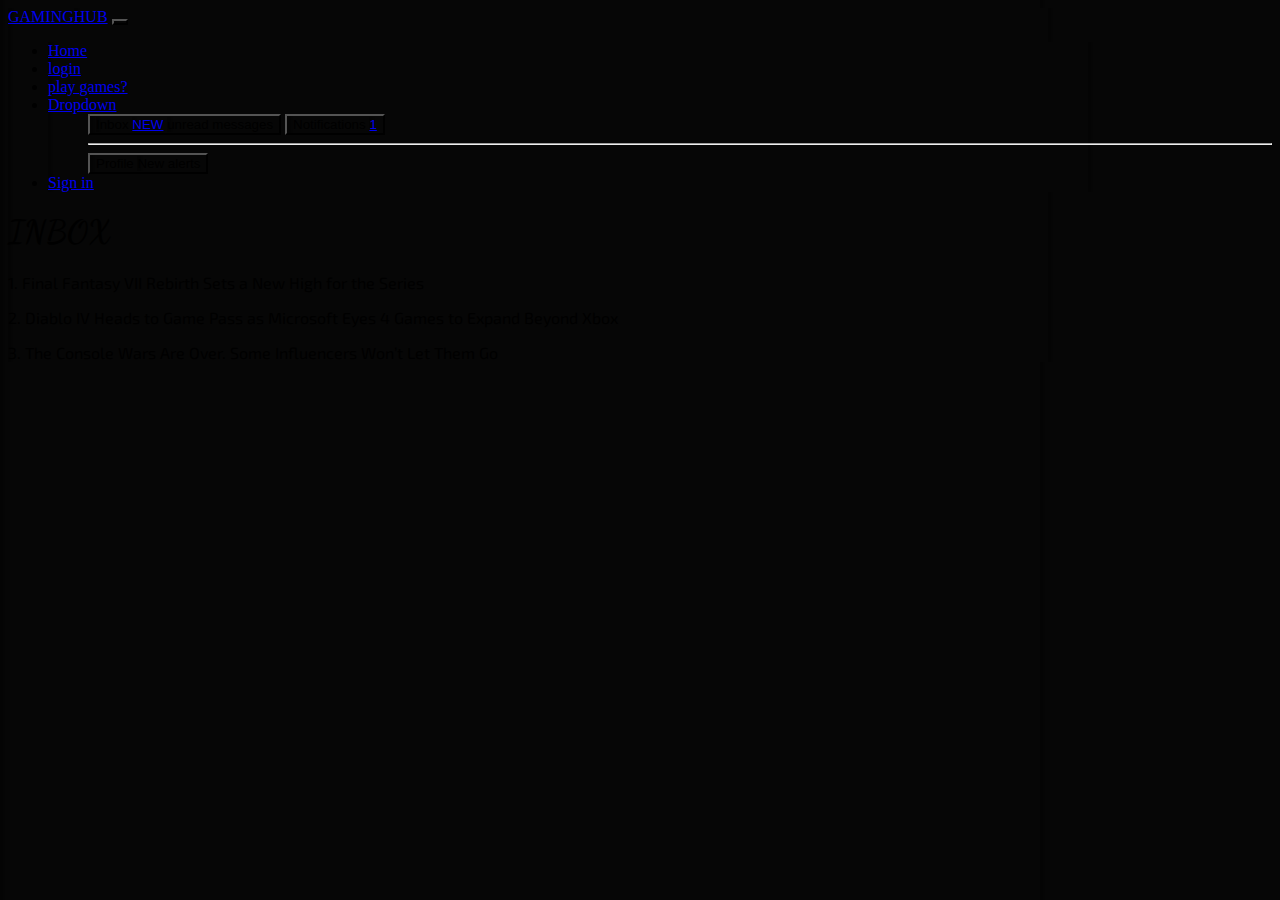
<file: inbox.html>
<!DOCTYPE html>
<html lang="en">
<head>
    <meta charset="UTF-8">
    <meta name="viewport" content="width=device-width, initial-scale=1.0">
    <title>INBOX</title>
    <link rel="stylesheet" type="text/css" href="style.css">
    <link rel="preconnect" href="https://fonts.googleapis.com">
    <link rel="preconnect" href="https://fonts.gstatic.com" crossorigin>
    <link href="https://fonts.googleapis.com/css2?family=Dancing+Script:wght@400..700&display=swap" rel="stylesheet">
    <link rel="preconnect" href="https://fonts.googleapis.com">
    <link rel="preconnect" href="https://fonts.gstatic.com" crossorigin>
    <link
      href="https://fonts.googleapis.com/css2?family=Arima:wght@100..700&family=Exo+2:ital,wght@0,100..900;1,100..900&display=swap"
      rel="stylesheet">
    <link rel="preconnect" href="https://fonts.googleapis.com">
    <link rel="preconnect" href="https://fonts.gstatic.com" crossorigin>
    <link href="https://fonts.googleapis.com/css2?family=Kdam+Thmor+Pro&display=swap" rel="stylesheet">
    <link href="https://cdn.jsdelivr.net/npm/bootstrap@5.0.2/dist/css/bootstrap.min.css" rel="stylesheet"
      integrity="sha384-EVSTQN3/azprG1Anm3QDgpJLIm9Nao0Yz1ztcQTwFspd3yD65VohhpuuCOmLASjC" crossorigin="anonymous">
    <link href="https://cdn.jsdelivr.net/npm/@fortawesome/fontawesome-free@6.4.2/css/fontawesome.min.css">
</head>
<body>
    
  <header style="position: relative;">
    <nav class="navbar navbar-expand-lg navbar-light bg-light vpx-4 border-bottom">
      <div class="container-fluid">
        <a class="navbar-brand fs-1" href="#"><span class="badge text-dark bg-secondary">GAMING<span
              class="badge text-warning bg-dark">HUB</span></a>
        <button class="navbar-toggler" type="button" data-bs-toggle="collapse" data-bs-target="#navbarSupportedContent"
          aria-controls="navbarSupportedContent" aria-expanded="false" aria-label="Toggle navigation">
          <span class="navbar-toggler-icon"></span>
        </button>
        <div class="collapse navbar-collapse" id="navbarSupportedContent">
          <ul class="navbar-nav ms-auto mb-2 mb-lg-0 fs-4 text-center">
            <li class="nav-item">
              <a class="nav-link active text-info" aria-current="page" href="index.html">Home</a>
            </li>
            <li class="nav-item">
              <a class="nav-link text-info" href="LOGIN PAGE.html">login</a>
            </li>
            <li class="nav-item ">
              <a class="nav-link text-info" href="play.html">
                play games?
              </a>
            </li>
            <li class="nav-item dropdown">
              <a class="nav-link dropdown-toggle  text-info" href="#" role="button" data-bs-toggle="dropdown"
                aria-expanded="false">
                Dropdown
              </a>
              <ul class="dropdown-menu">
                <button type="button" class="btn btn-danger position-relative">
                 <aa href="inbox.html">Inbox</a> 
                  <span class="position-absolute top-0 start-100 translate-middle badge rounded-pill bg-danger">
                   <a href="inbox.html">NEW</a>
                    <span class="visually-hidden">unread messages</span>
                  </span>
                </button>
                <button type="button" class="btn btn-success">
              Notifications <span class="badge text-bg-secondary"><a href="notification.html">1</a></span>
                </button>
                  <hr class="dropdown-divider">
                </li>
                <button type="button" class="btn btn-primary position-relative">
                  Profile
                  <span class="position-absolute top-0 start-100 translate-middle p-2 bg-danger border border-light rounded-circle">
                    <span class="visually-hidden">New alerts</span>
                  </span>
                </button>
              </ul>
            </li>
            <li class="nav-item">
              <a class="nav-link  text-info" href="account.html">Sign in</a>
            </li>
          </ul>
        </div>
      </div>
    </nav>
  </header>
   <h1 class="text-center text-warning">INBOX</h1>
   <p class="text-info bg-success">  1. Final Fantasy VII Rebirth Sets a New High for the Series</p>
 <p class="text-info bg-success"> 2. Diablo IV Heads to Game Pass as Microsoft Eyes 4 Games to Expand Beyond Xbox</p>
 <p class="text-info bg-success" >3.  The Console Wars Are Over. Some Influencers Won’t Let Them Go</p>
</body>
<script src="https://cdn.jsdelivr.net/npm/bootstrap@5.3.3/dist/js/bootstrap.bundle.min.js" integrity="sha384-YvpcrYf0tY3lHB60NNkmXc5s9fDVZLESaAA55NDzOxhy9GkcIdslK1eN7N6jIeHz" crossorigin="anonymous"></script>
</html>
</file>
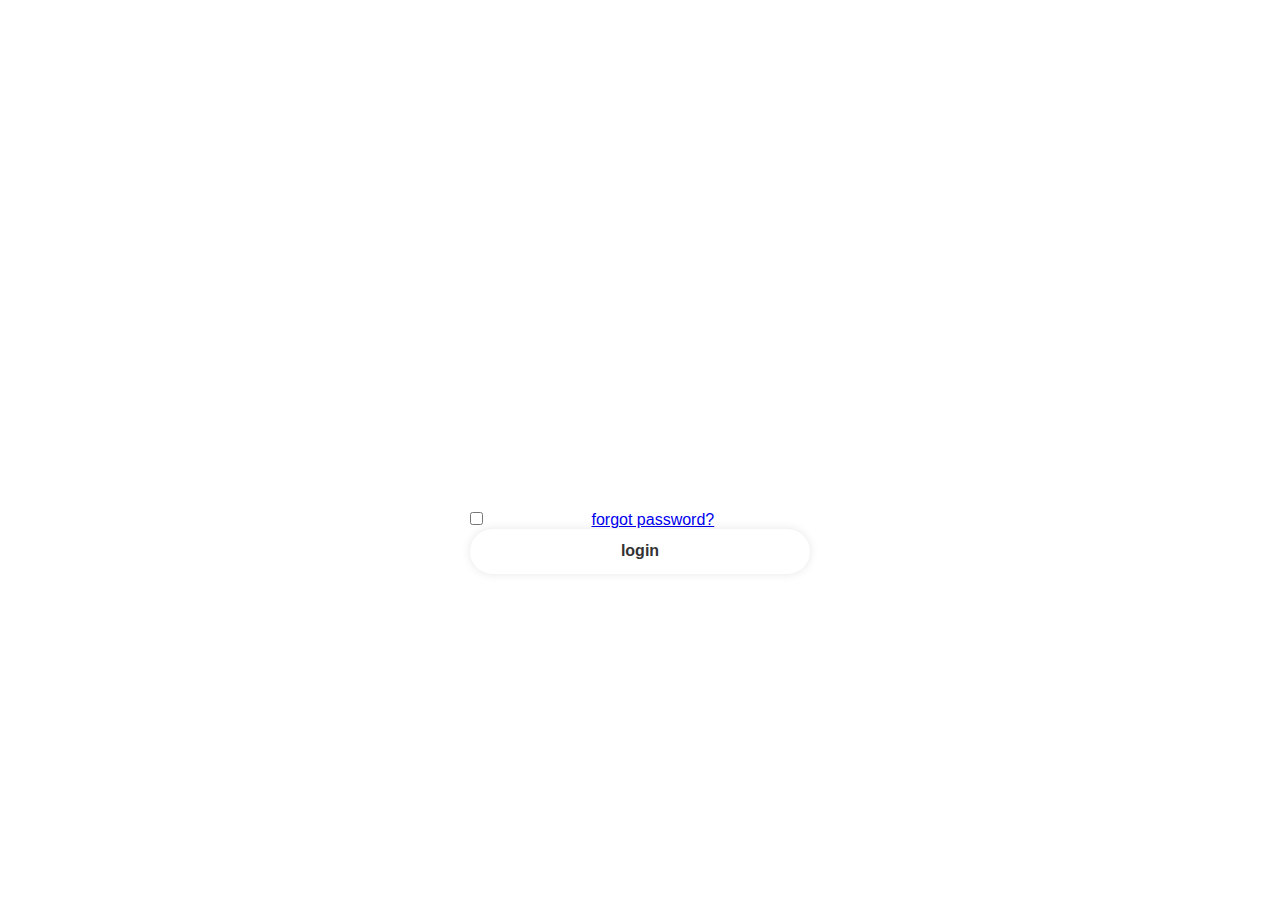
<file: LOGIN PAGE.html>
<!DOCTYPE html>
<html lang="en">
<head>
    <meta charset="UTF-8">
    <meta name="viewport" content="width=device-width, initial-scale=1.0">
    <title>Document</title>
    <link rel="stylesheet" href="styles.css">
    <link href='https://unpkg.com/boxicons@2.1.4/css/boxicons.min.css' rel='stylesheet'>

</head>
<body>
     <div class="wrapper">
        <form action="">
<h1> login </h1>
<div class="input-box">
    <input type="text" placeholder="user name" required>
    <i class='bx bxs-user' ></i>
</div>
<div class="input-box">
    <input type="password" placeholder="password" required>
    <i class='bx bxs-lock-alt' ></i>
</div>
<div class="remember-forgot">
    <label> <input type ="checkbox"> remember me</label>
    <a href="#"> forgot password?</a>
</div>
<button type="submit" class="btn" href="response.html">login</button>

 <div class="register-link"> 
<p> Don't have an account?<a 
    href="index.html">aleady logged in </a> </p>

 </div>
        </form>
        </div>
</body>
</html>
</file>
<file: style.css>
*{
  background-image: url(background.jpeg);
}
h1{
  font-family: "Dancing Script", cursive;
  font-optical-sizing: auto;
  font-weight: weight;
  font-style:normal
}

p {
  font-family: "Exo 2", sans-serif;
  font-optical-sizing: auto;
  font-weight: weight;
  font-style: normal
}
h2 {
  font-family: "Kdam Thmor Pro", sans-serif;
  font-weight: 400;
  font-style: normal
}
 .bg{
  background-color: rgb(250, 44, 44);
  color: #357fff;
  
 }
 .bg1{
  background-color: rgb(250, 44, 44);
  color: #35ff4d;
  
 }
 .bg2{
  background-color: rgb(250, 44, 44);
  color: #ff3535;
  
 }

.carousel-item img {
    width: 100%;
    height: 85vh;
    

}
.carousel-item img {
  width: 100%;
  height: 85vh;}
</file>
<file: styles.css>
* {
    margin: 0;
    padding: 0;
    box-sizing: border-box;
    font-family:"poppins",sans-serif;

}
body {
display: flex;
justify-content: center;
align-items: center;
min-height: 100vh;
background: url('https://mir-s3-cdn-cf.behance.net/project_modules/max_1200/9bc27292880429.5e569ff84e4d0.gif') no-repeat;
background-size: cover;
background-position: center;
}
.wrapper {
    width: 420px;
    background: transparent;
    color: #fff;
 border-radius: 10px;
 padding: 30px 40px;
}
.wrapper h1 {
    font-size: 36px;
    text-align: center;

}
.wrapper .input-box{
 position: relative;
 width: 100%;
 height: 50px;
margin: 30px 0;
}
.input-box input {
width: 100%;
height: 100%;
background: transparent;
border:none;
outline:none;
border:2px solid rgba(255, 255, 255, 0.581);
border-radius: 40px;
font-size: 16px;
color: #fff;
padding:20px 45px 20px 20px;
}

.input-box input::placeholder{
    color: #fff;
}
.input-box i {
    position: absolute;
    right: 20px;
    top: 50%;
    transform:translateY(-50%);
    font-size:20px;
}
.wrapper .remember-fotgot{
    display: flex;
    justify-content: space-between;
    font-size: 14.5px;
    margin: -15px 0 15px;

}
.remember-fotgot label input{
    accent-color: #fff;
    margin-right: 3px;
}
.remember-fotgot a {
    color: #fff;
    text-decoration: underline;
}
.wrapper .btn {
    width: 100%;
    height: 45px;
    background: #fff;
    border:none;
    outline: none;
    border-radius:40px;
    box-shadow: 0 0 10px rgba(0,0,0,.1);
    cursor: pointer;
    font-size: 16px;
    color:#333;
    font-weight: 600;
}
.wrapper .register-link{
    font-size: 14.5px;
 text-align:center;
 margin:20px 0 12px;

}

.register-link p a{
    color:#fff;
    text-decoration: none;
    font-weight: 600;
}
.register-link p a:hover{
    text-decoration: underline;
}
</file>
